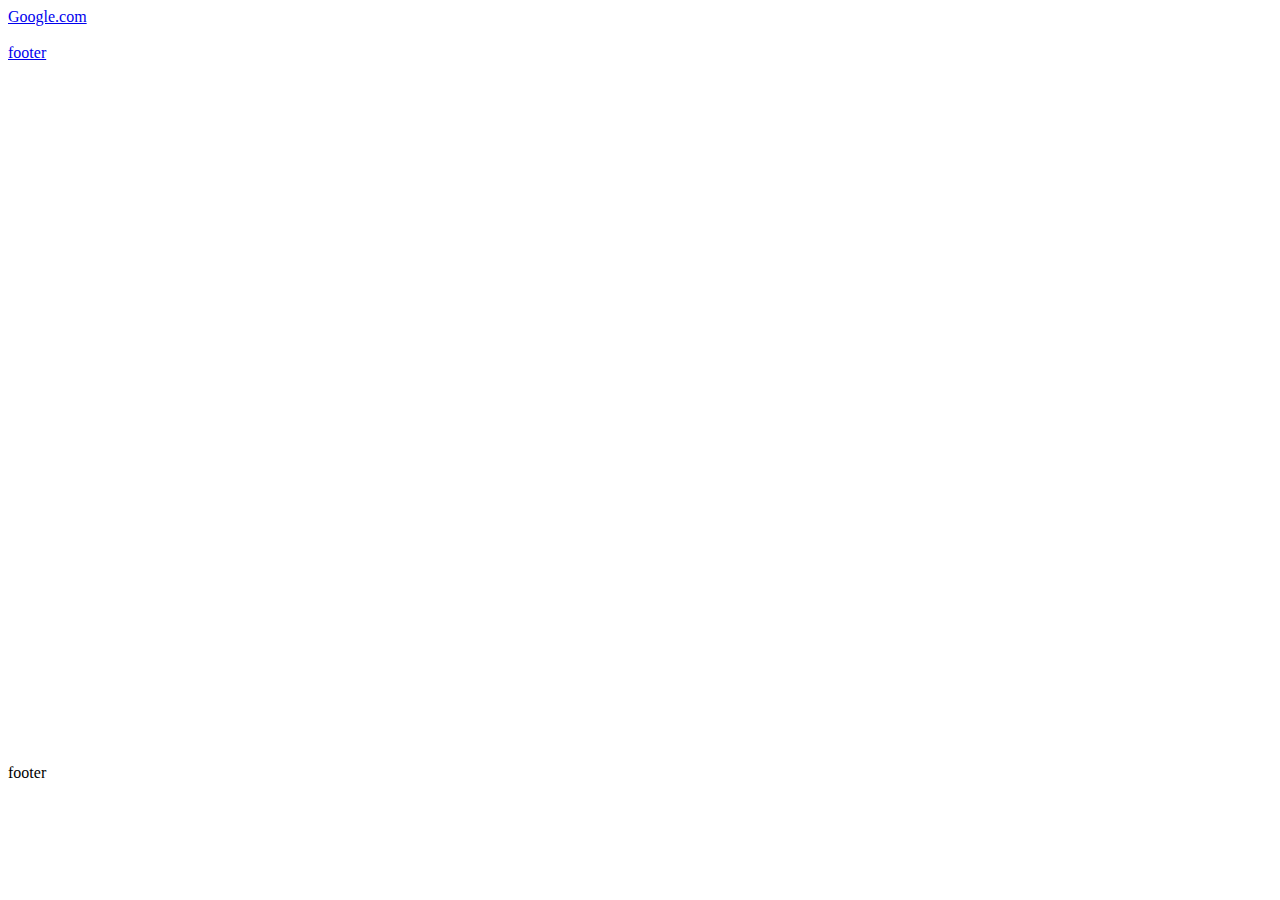
<file: Web Site Project/anchor.html>
<DOCTYPE html>
<html lang="en">
	<head>
		<meta charset="utf-8">
		<title> Anchor Example</title>
		</head>
		<body>
		
			<div id="nav">
				<a href="https://www.google.com" target="new">Google.com</a>
			</div>
			
			<br/>
			
			<a href="#footer">footer </a>
			
			<br/>
			<br/>
			<br/>
			<br/>
			<br/>
			<br/>
			<br/>
			<br/>
			<br/>
			<br/>
			<br/>
			<br/>
			<br/>
			<br/>
			<br/>
			<br/>
			<br/>
			<br/>
			<br/>
			<br/>
			<br/>
			<br/>
			<br/>
			<br/>
			<br/>
			<br/>
			<br/>
			<br/>
			<br/>
			<br/>
			<br/>
			<br/>
			<br/>
			<br/>
			<br/>
			<br/>
			<br/>
			<br/>
			<br/>
			<br/>
			
			<div id="footer">
				footer
			</div>
			
			
			
			
			
			
			</body>
	</html>
</file>
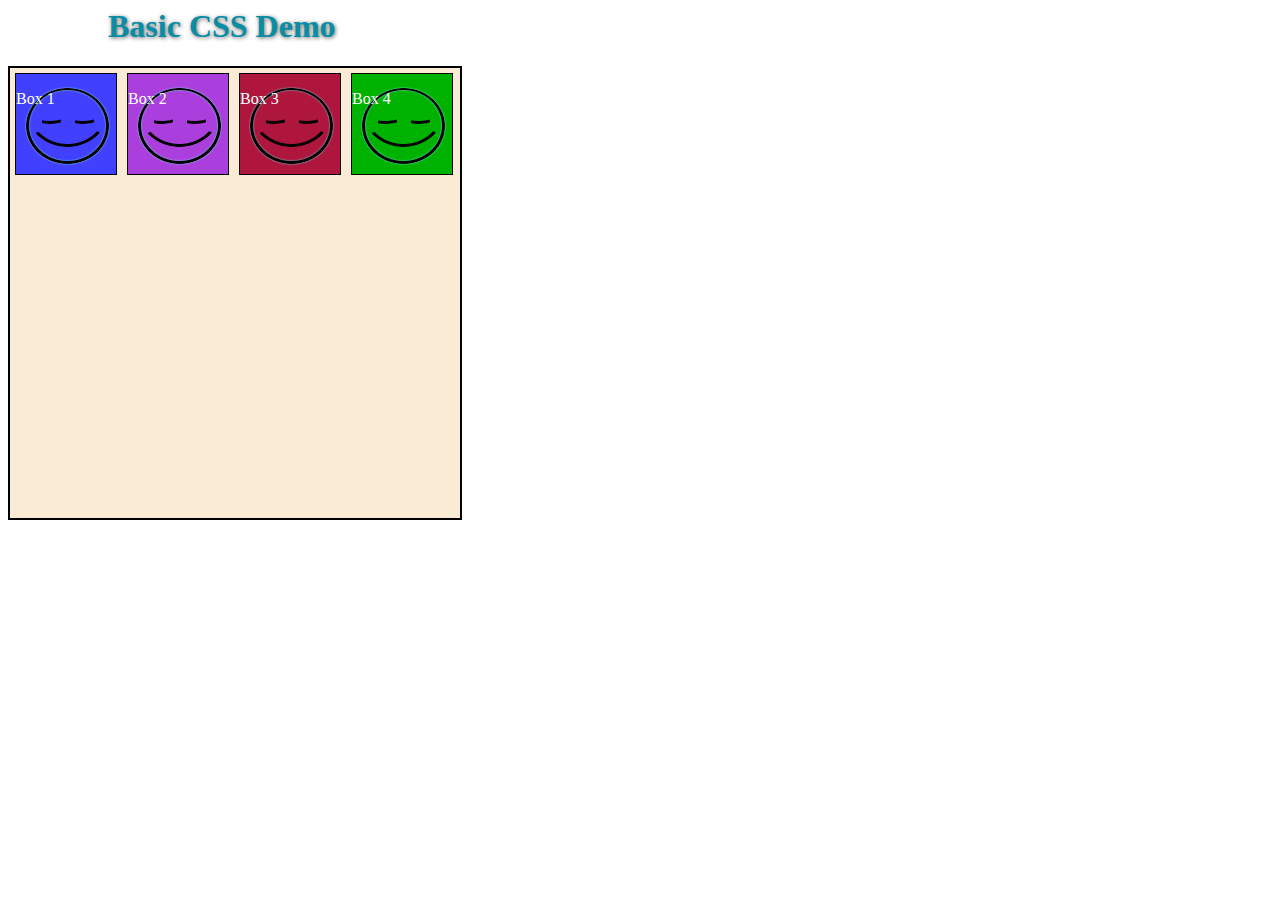
<file: Web Site Project/basic_css_1_demo.html>
<!doctype.html>
<html lang="en">
   <head>
		<meta charset="utf-8">
		<title>Basic HTML Template</title>
		<link rel="stylesheet" href="./css/basic_style.css">
	</head>
	<body>
	
		<div>
			<h1> Basic CSS Demo</h1>
		</div>
		
		<Div class="container">
			<div Class="squares">
			<p>Box 1</p>
			</div>	
		
		<div Class="squares">
			<p>Box 2</p>
		</div>	
		
		<div Class="squares">
			<p>Box 3</p>
		</div>	
		
		<div Class="squares">
			<p>Box 4</p>
		</div>	
	</div>
		
		</body>
	</html>
</file>
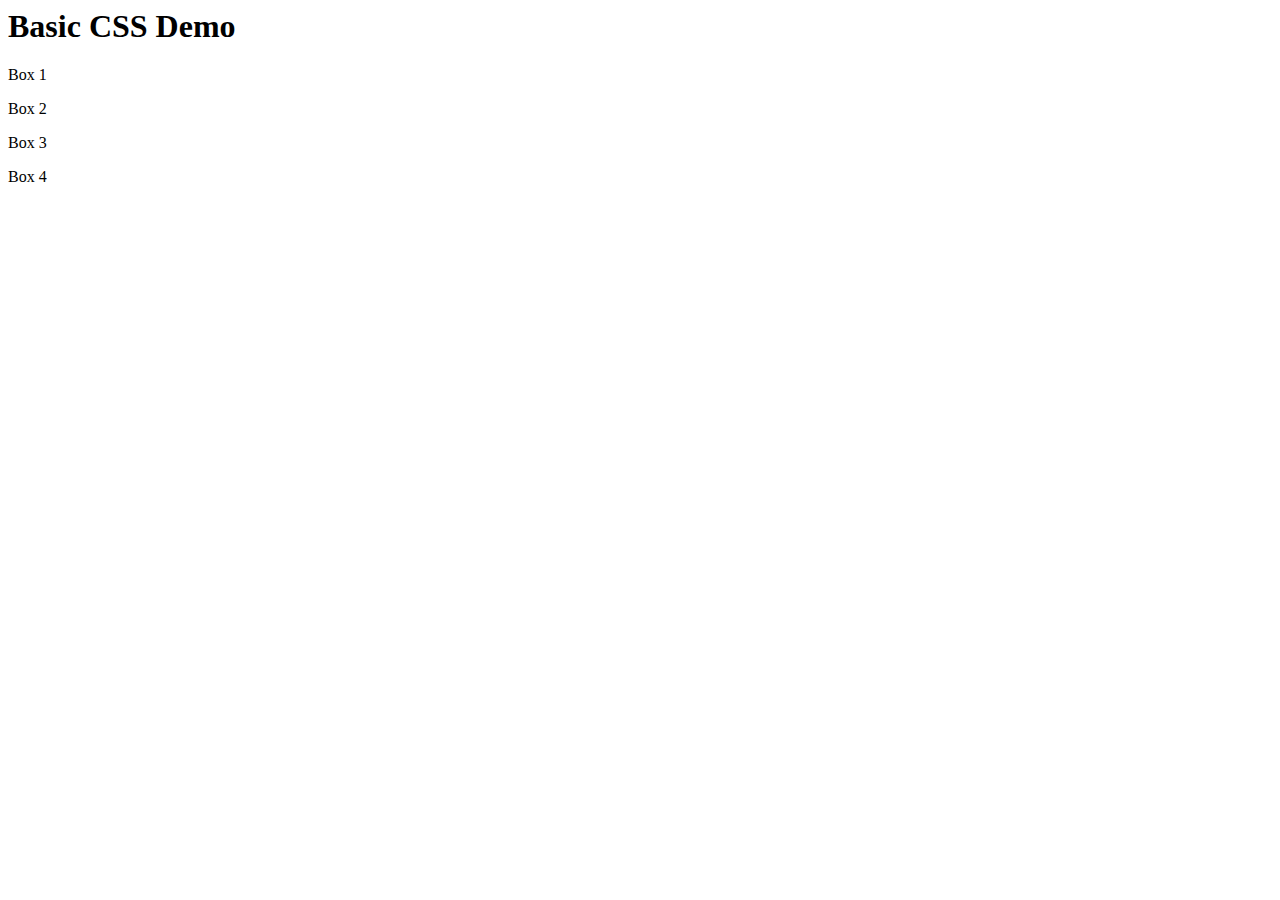
<file: Web Site Project/basic_html_template.html>
<doctype.html>
<html lang="en">
   <head>
		<title>Basic HTML</title>
		<meta charset="utf-8">
	</head>
	<body>
	
	<div>
			<h1> Basic CSS Demo</h1>
	</div>
		
		<Div class="container">
		<div Class="squares">
			<p>Box 1</p>
		</div>	
		<div Class="squares">
			<p>Box 2</p>
		</div>	
		<div Class="squares">
			<p>Box 3</p>
		</div>	
		<div Class="squares">
			<p>Box 4</p>
		</div>	
	</div>


		
		</body>
	</html>
</file>
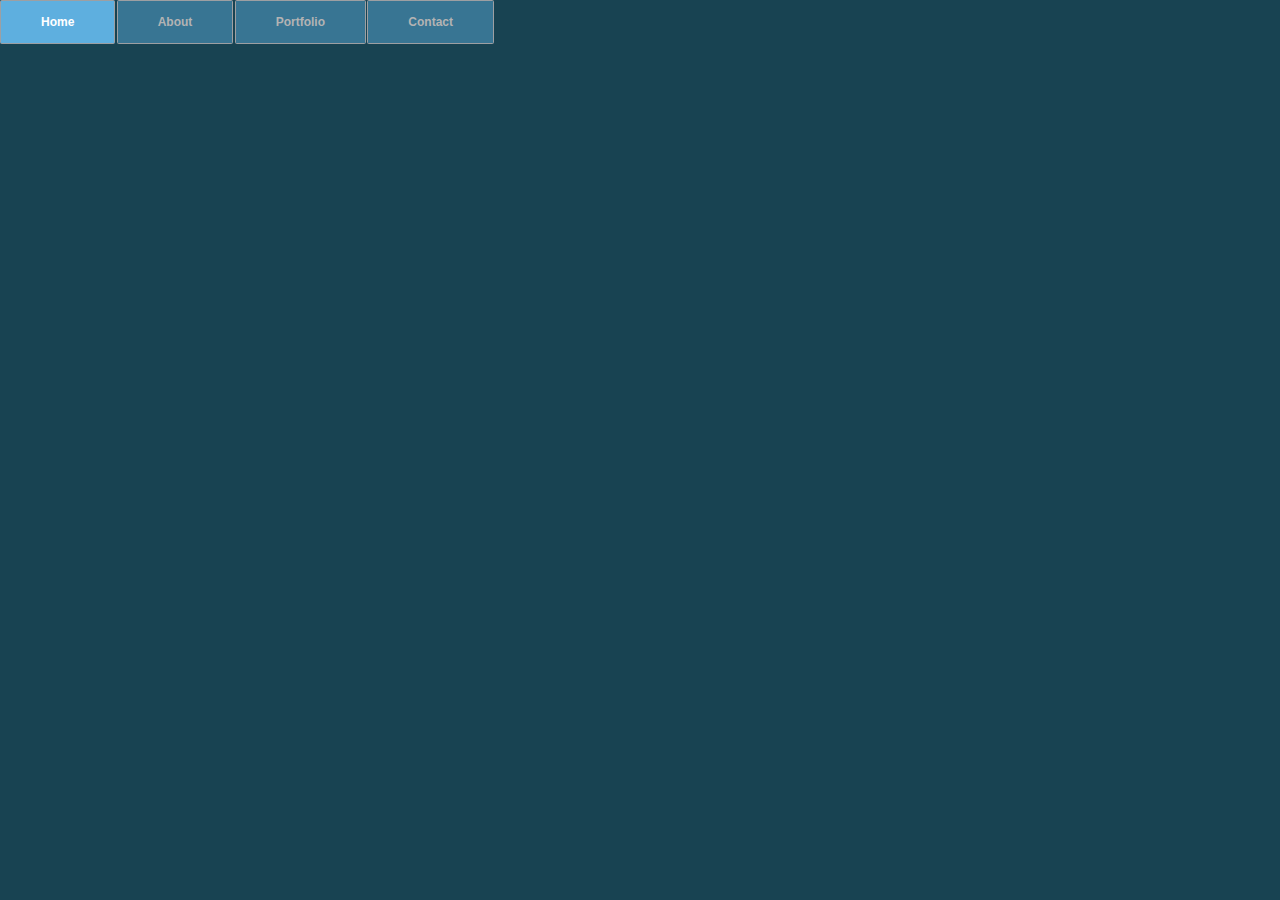
<file: Web Site Project/css_menu_rollover.html>
<!DOCTYPE.HTML>
<HTML lang="en">
	<head> 
	<title> Css-Drop Menu Down</title>
		<link rel="stylesheet" type="text/css" href="./css/menu_rollover.css">;
		<meta charset="utf-8">
</head>
		<div class="wrap">
			<div class="menu-container">
				<ul class="menu">
					<li>Home</li>
					<li>About</li>
					<li>Portfolio
						<ul class="submenu">
							<li>Page 1</li>
							<li> Page 2</li>
							<li>Page 3</li>
							<li>Page 4</li>
						</ul>
					</li>
					<li> Contact</li>
				</ul>
			</div>	
		</div>
	</body>
</html>
</file>
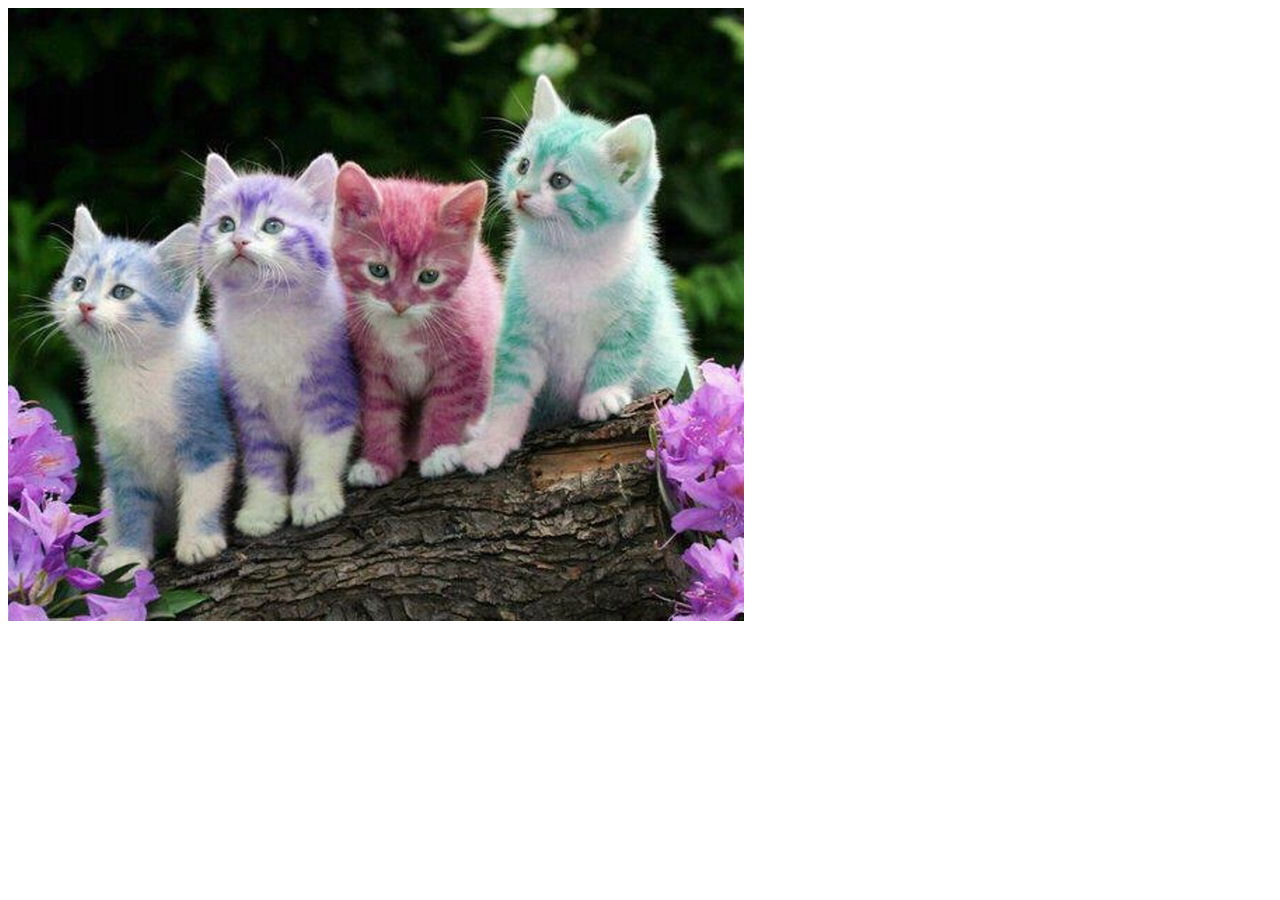
<file: Web Site Project/img_demo.html>
<!DOCTYPE html>
<html lang="en">
	<head>
		<meta charset="utf-8">
		<title> IMG Example</title>
		</head>
		<body>
		
			<div>
				<img src="./images/kittens.jpg" alt="picture of kittens"></a>
			</div>
			
		</body>
	</html>
</file>
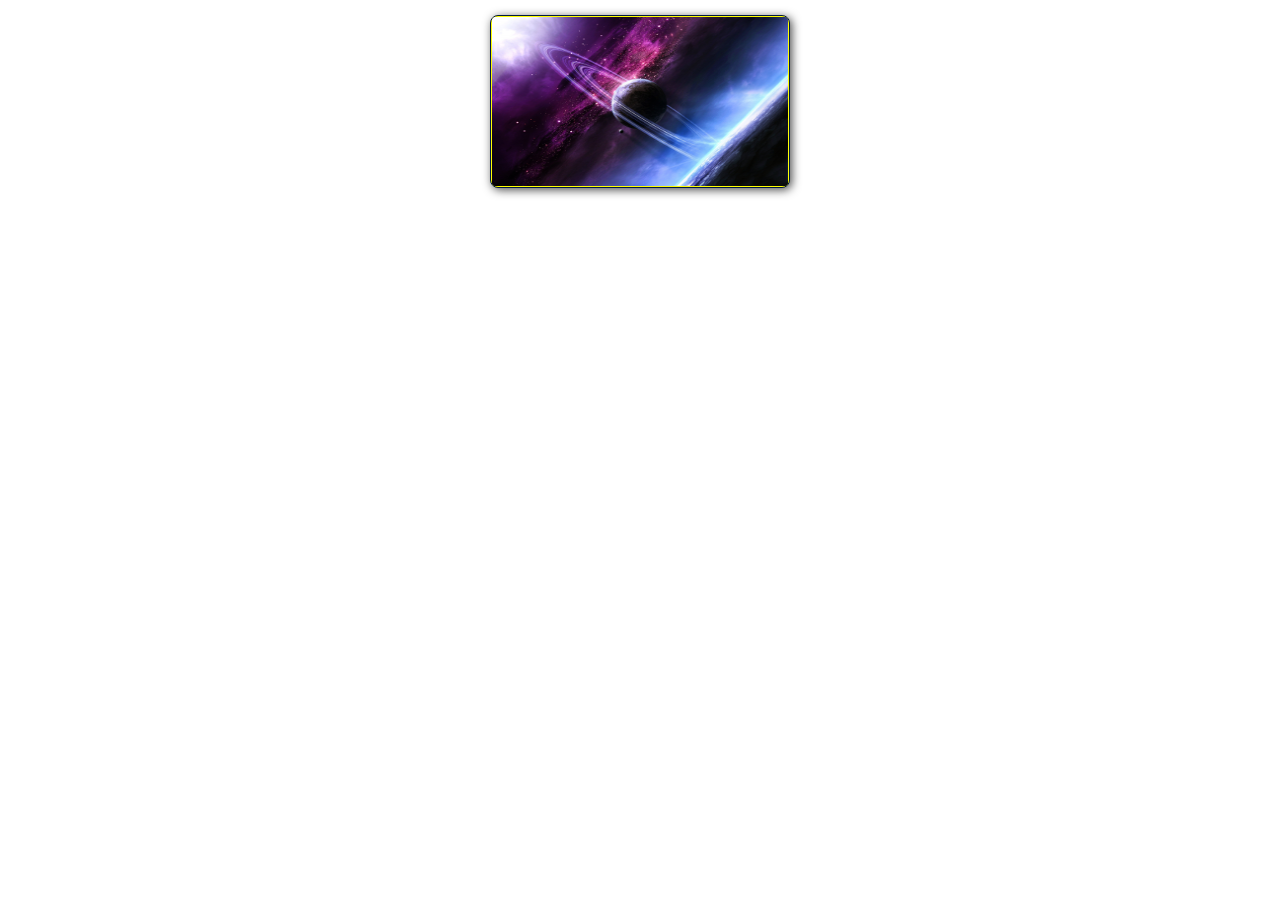
<file: Web Site Project/photo-package.html>
<!DOCTYPE.HTML>
<HTML lang="en">
	<head> 
	<meta charset="utf-8">
	<title> The Space Station   l   Resort</title>
		<link rel="stylesheet" href="./css/photo_style.css">
</head>
		<body>
		<div class="photo-container">
		<div class="photo">
			<img src=" ./images/thumb/thumbnail_2.png" alt="">
			<div class="photo-overlay">
				<h3 class="white-head"> Click To Enlarge</h3>
				<p> We have sevreal space launches departing daily, book your flight today!</p>
			</div>
		</div>
	</div>	
	
	
	
	</body>
</html>
</file>
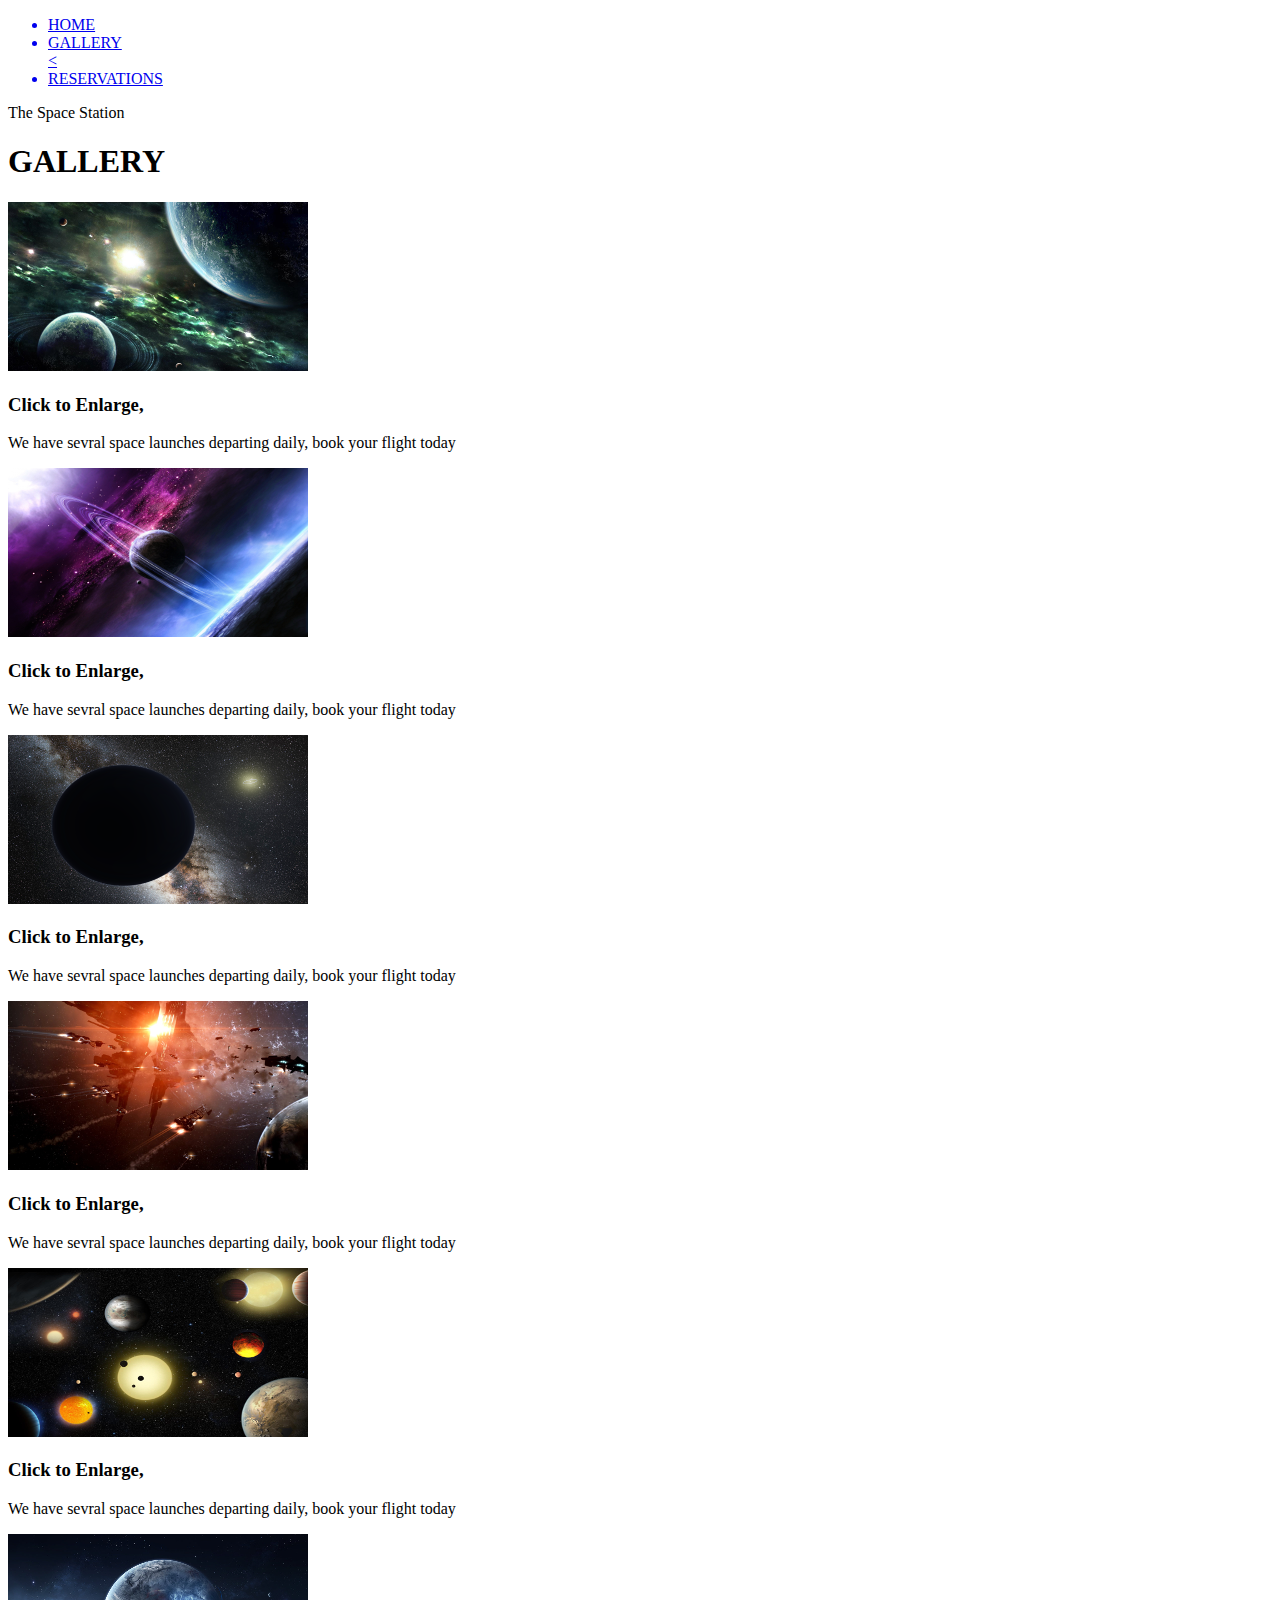
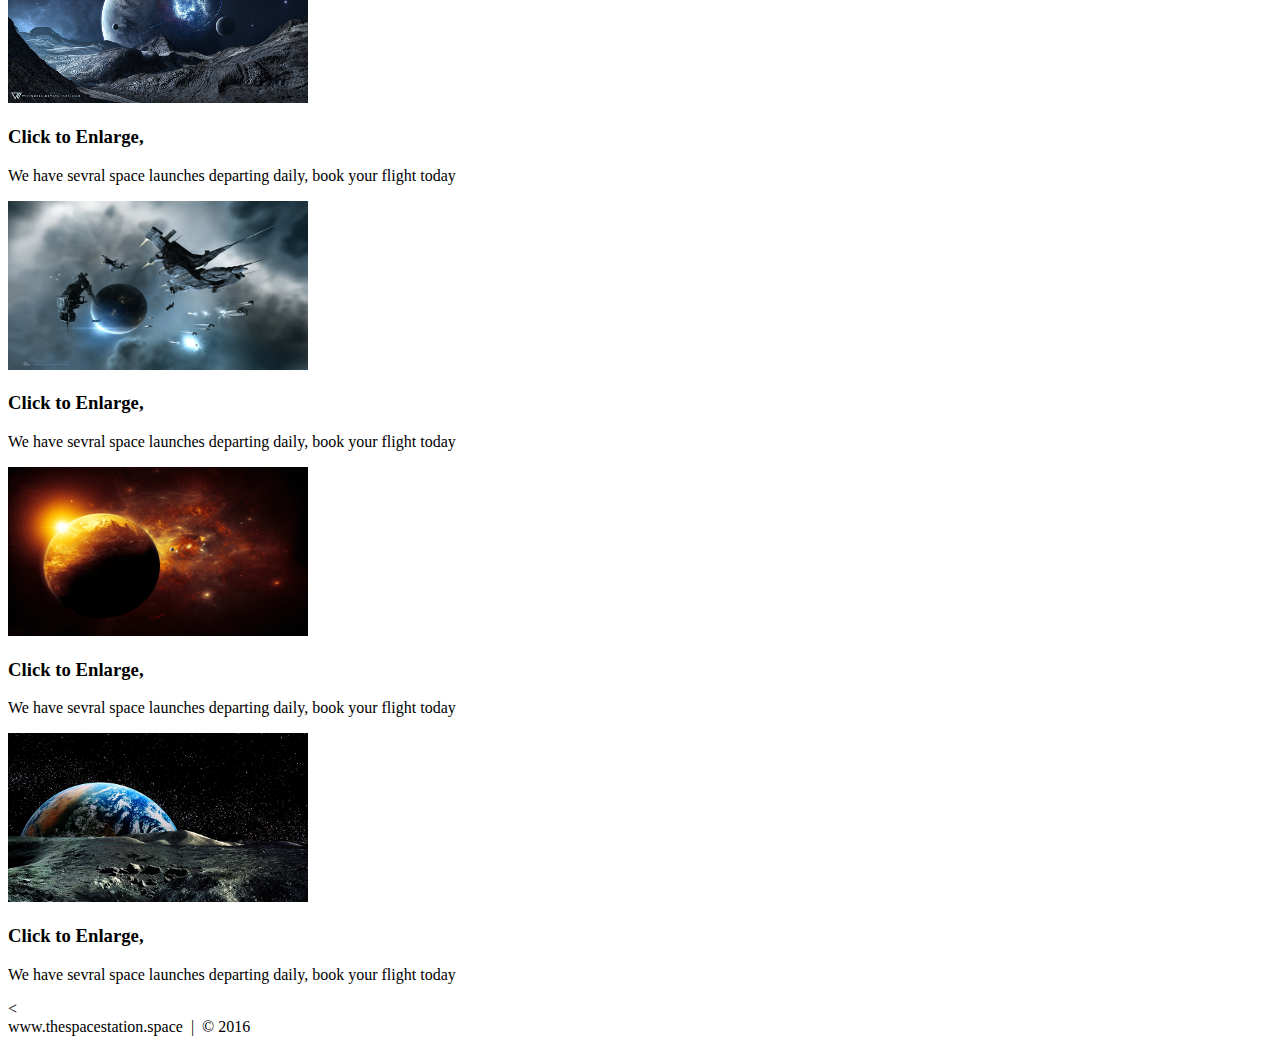
<file: Web Site Project/website.html>
<!DOCTYPE html>
<html lang="en">
	<head>
		<meta charset="utf-8">
		<title>The Space Station | Resort</title>
		
	</head>
	<body>

		<!-- NAV -->
		<div> 
			<div> 
				<ul>
					<a href="#home" id="link"><li>HOME</li></a>
					<a href="#gallery"><li>GALLERY</li></a>
					<a href="#contact"><<li>RESERVATIONS</li></a>
				</ul>
			</div>
		</div>
		<!--END NAV -->
		
		<!--HOME -->
		<div id="home">
			<div> 
				<div>

			<span> The Space Station</span>
				</div>
			</div>
		</div>
		<!--END HOME -->
		
		<!-- GALLERY -->
	   <section>
	   <div id="gallery">
		   <h1>GALLERY</h1>
		   <div>
					<!-- PHOTO-CONTAINER 1 -->
					<div>
						<div>
							<img src="./images/thumb/thumbnail_1.png" alt="">
							<div>
							<h3> Click to Enlarge,</h3>
							<p> We have sevral space launches departing daily, book your flight today</p>
							</div>
						</div>
					</div>
					<!-- END PHOTO-CONTAINER 1 -->
					<!-- PHOTO-CONTAINER 2 -->
					<div>
						<div>
							<img src="./images/thumb/thumbnail_2.png" alt="">
							<Div>
							<h3> Click to Enlarge,</h3>
							<p> We have sevral space launches departing daily, book your flight today</p>
							</div>
						</div>
					</div>
					<!-- END PHOTO-CONTAINER 2 -->
					<!-- PHOTO-CONTAINER 3 -->
					<div>
						<div>
							<img src="./images/thumb/thumbnail_3.png" alt="">
							<Div>
							<h3> Click to Enlarge,</h3>
							<p> We have sevral space launches departing daily, book your flight today</p>
							</div>
						</div>
					</div>
					<!-- END PHOTO-CONTAINER 3 -->
					<!-- PHOTO-CONTAINER 4 -->
					<div>
						<div>
							<img src="./images/thumb/thumbnail_4.png" alt="">
							<Div>
							<h3> Click to Enlarge,</h3>
							<p> We have sevral space launches departing daily, book your flight today</p>
							</div>
						</div>
					</div>
					<!-- END PHOTO-CONTAINER 4 -->
					<!-- PHOTO-CONTAINER 5 -->
					<div>
						<div>
							<img src="./images/thumb/thumbnail_5.png" alt="">
							<Div>
							<h3> Click to Enlarge,</h3>
							<p> We have sevral space launches departing daily, book your flight today</p>
							</div>
						</div>
					</div>
					<!-- END PHOTO-CONTAINER 5 -->
					<!-- PHOTO-CONTAINER 6 -->
					<div>
						<div>
							<img src="./images/thumb/thumbnail_6.png" alt="">
							<Div>
							<h3> Click to Enlarge,</h3>
							<p> We have sevral space launches departing daily, book your flight today</p>
							</div>
						</div>
					</div>
					<!-- END PHOTO-CONTAINER 6 -->
					<!-- PHOTO-CONTAINER 7 -->
					<div>
						<div>
							<img src="./images/thumb/thumbnail_7.png" alt="">
							<Div>
							<h3> Click to Enlarge,</h3>
							<p> We have sevral space launches departing daily, book your flight today</p>
							</div>
						</div>
					</div>
					<!-- END PHOTO-CONTAINER 7 -->
					<!-- PHOTO-CONTAINER 8 -->
					<div>
						<div>
							<img src="./images/thumb/thumbnail_8.png" alt="">
							<Div>
							<h3> Click to Enlarge,</h3>
							<p> We have sevral space launches departing daily, book your flight today</p>
							</div>
						</div>
					</div>
					<!-- END PHOTO-CONTAINER 8 -->
					<!-- PHOTO-CONTAINER 9 -->
					<div>
						<div>
							<img src="./images/thumb/thumbnail_9.png" alt="">
							<Div>
							<h3> Click to Enlarge,</h3>
							<p> We have sevral space launches departing daily, book your flight today</p>
							</div>
						</div>
					</div>
					<!-- END PHOTO-CONTAINER 9 -->
				</div>
		   </div>
	   </section>
		<!-- END GALLERY -->
					
		<!-- RSVP -->
		<section id="contact">
			<
		</section>
		<!--END RSVP -->

		<!-- FOOTER -->
		<div id="footer">
			www.thespacestation.space &nbsp;|&nbsp; &copy; 2016
		</div>
		<!-- END FOOTER -->
		
	</body>
</html>
</file>
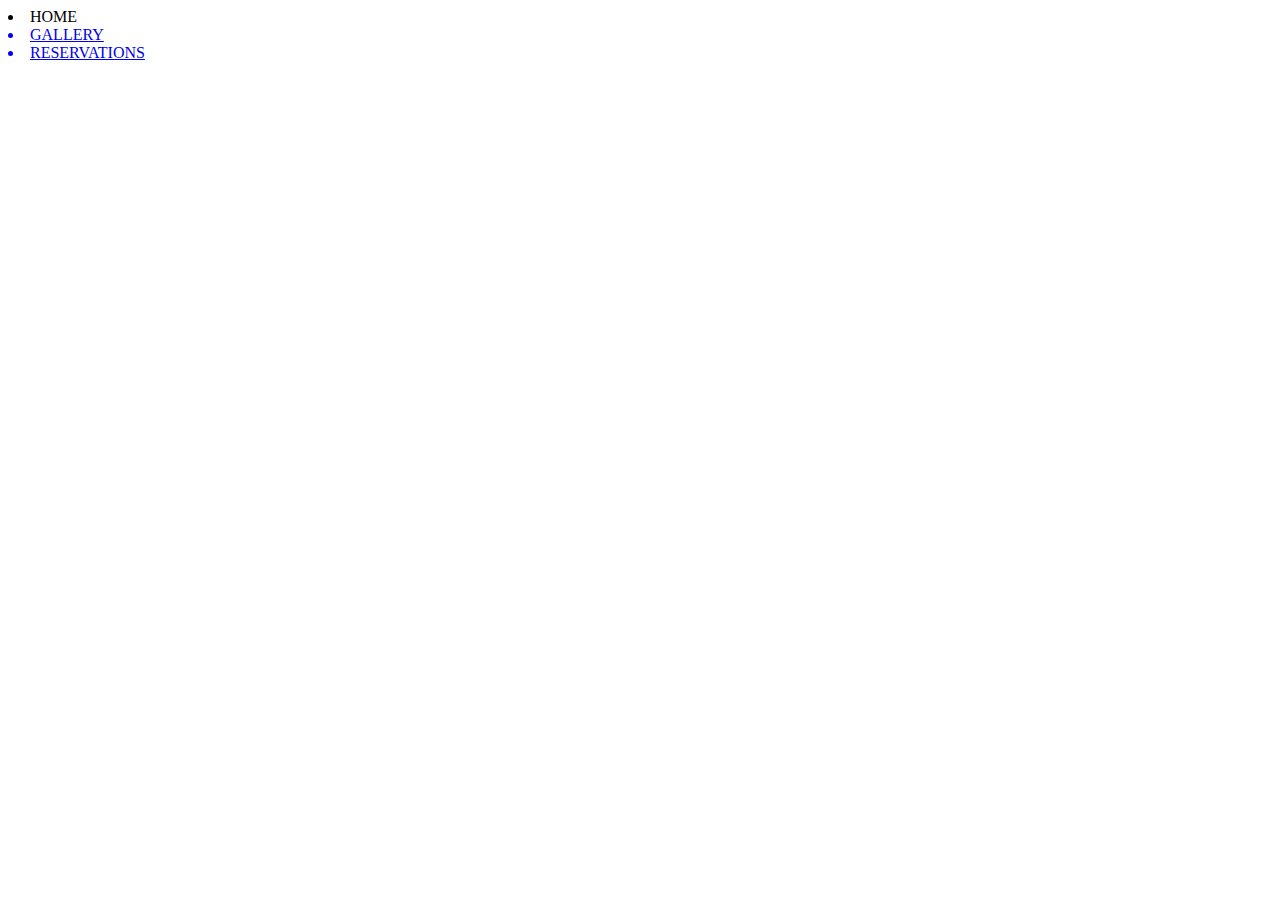
<file: Web Site Project/website1.html>
<!DOCTYPE.HTML>
<HTML lang="en">
	<head> 
	<meta charset="utf-8">
	<title></title>
		<link rel="stylesheet" href=">
		<link rel="stylesheet" href=">
</head>
	<body
	
	
	<!--NAV-->
	<div>
		<div>
			<ul>
				<a href="#home"><li> HOME</li></a>
				<a href="#gallery"><li> GALLERY</li></a>
				<a href="#contact"><li> RESERVATIONS </li></a>
			</ul>
		</div>
	
	</div>
	<!--End NAV-->
	
	<!--Home-->
	<div id="home">
	
	</div>
	<!--End HOME-->
	
	<!-- Gallery-->
	<section id="gallery">
	</section>
	<!--End GALLERY-->
	
	<!-- RSVP -->
	<section id="contact">
	</section>
	<!--End RSVP-->
	
	<!--FOOTER-->
	<div id="footer">
	</div>
	<!--End FOOTER-->
	
	
	
	</body>
</html>
</file>
<file: Web Site Project/css/basic_style.css>
body {
		Background-color: #fff;
}

h1 {
	color:rgba(8,141,165,1);
	margin-left: 100px;
	text-shadow: 1px .5px 4px rgba(0,0,0, 0.6);
}	
.container {
width: 450px;
height: 450px;
background-color: #faebd7;
border: 2px solid black;
border-radius: 54;
}
 /* selevt all squers in the array*/
 
.container .squares:nth-child(-n+4) {
	background-image: url("../images/icons/smileyface2.png");
	color: #fff;
	float: left;
	width: 100px;
	height: 100px;
	margin: 5px;
	border: 1px solid black;
	border-radius: 254;
	cursor: pointer;
		transition: transform .5s ease-in-out;
}
	.container.squares:nth-child(-n+4) p{
	font-family: "Helvetica neue", Helvetica, Arial, Sans-serif;
		font-size: 1.5em;
		font-weight: 900;
		text-align: center;
		margin:0;
		text-shadow: 2px 1px 4px rgba(0,0,0, 0.8)
	}
	.squares:nth-child(1) {
		background: #4240ff;
	}
	.squares:nth-child(2) {
		background: #ab3fdd;
	}
	.squares:nth-child(3) {
		background: #ae163e;
	}
	.squares:nth-child(4) {
		background: #00b200;
	}
	
	.container .squares:nth-child(-n+4):hover {
	   background-image: url("../images/icons/smileyface1.png");
		transform: scale(.5);
		animation-name: race;
		animation-duration: 2.5s;
		animation-iteration-count: infinite;
		animation-timing-function: cubic-bezier(2.5,.2,.3,3);
	}
	
	.squares:nth-child(1):hover{
		background: #13b4ff;
	}
	.squares:nth-child(2):hover {
		background: #d861af;
	}
	.squares:nth-child(3):hover {
		background: #81205f;
	}
	.squares:nth-child(4):hover {
		background: #77b800;
	}
</file>
<file: Web Site Project/css/menu_rollover.css>
body {
		Background: #184352;
}
.wrap {
		top: 0;
		left: 0;
		height: auto;
		width: 100%;
}
.menu-container {
	top: 0;
	left: 0;
	position: absolute;
	width: 100%;
	background-color: #184352:
}

.menu {
font: bold 12px/18px sans-serif;
text-align: center;
display: inline;
margin: 0;
padding: 0;
list-style: none;
}
.menu li {
	
color:#b3b3b3;
display: inline-block;
margin-right: -2px;
position: relative;
padding: 12px 40px;
border: 1px solid #9d9fa2;
border-radius: 1.5px;
background-color: #387593;
cursor: pointer;
}

.menu li:hover{
Background-color: #5eafdf;
color: #fff
}
.menu li:hover ul{
display: block;
opacity: 1;
visibility: visible;
}


.submenu {
	padding:0;
	left: 0;
	position: absolute;
	top: 43.5px;
	width:125.5px;
	opacity: 0;
	visibility:hidden;
}
.submenu li {
	Background-color: #387593;
	display:block;
	color:#b3b3b3;
}

.submenu li:hover {
	color: #fff;
	background-color: #5eafdf;
}
</file>
<file: Web Site Project/css/photo_style.css>
p {
	font-weight: 300;
	line-height: 30px;		
	padding-bottom: 15px;
}


.photo {
	position: relative;
	line-height: 0;
	margin-bottom: 2em;
	overflow: hidden;
	border-radius: 8px;
	padding: 1px;
	border: 1px solid #021a40;
	background-color: #ff0;
	box-shadow: 2px 2px 10px rgba(0,0,0,0.7);
	
}

.photo-container {
	text-align: center;
	margin: 15px auto;
	width: 300px;
	height: 169px;
}

.photo-container img {
	max-width: 100%;
	width: 300px;
	height: 169px;
}

.photo-overlay {
	color: #fff;
	position: absolute;
	top: 0;
	right: 0;
	bottom: 0;
	left: 0;
	padding-left: 20px;
	padding-right: 20px;
	justify-content: center;
	align-items: center;
	background: rgba(0,0,0, .5);
}

.white-head {
	color: #C9BDAA;
	margin-top: 5%;
	line-height: 30px;
	padding-bottom: 20px;
}

/*------------------------------------------
photo overlay transitions
--------------------------------------*/

.photo-overlay {
	opacity: 0;
	transition: opacity .1s;
	border-radius: 10px;
	cursor: pointer;

}

.photo-overlay p {
	width: 100%;
	height: 100%;
	color: #fff;
	
}

.photo-overlay:hover {
	opacity: 1;
}

.photo img {
	transition: transform .5s :
	transform-orgin: 50% 50%;
}

.photo:hover img {
	transform: scale(1.1);
}
</file>
